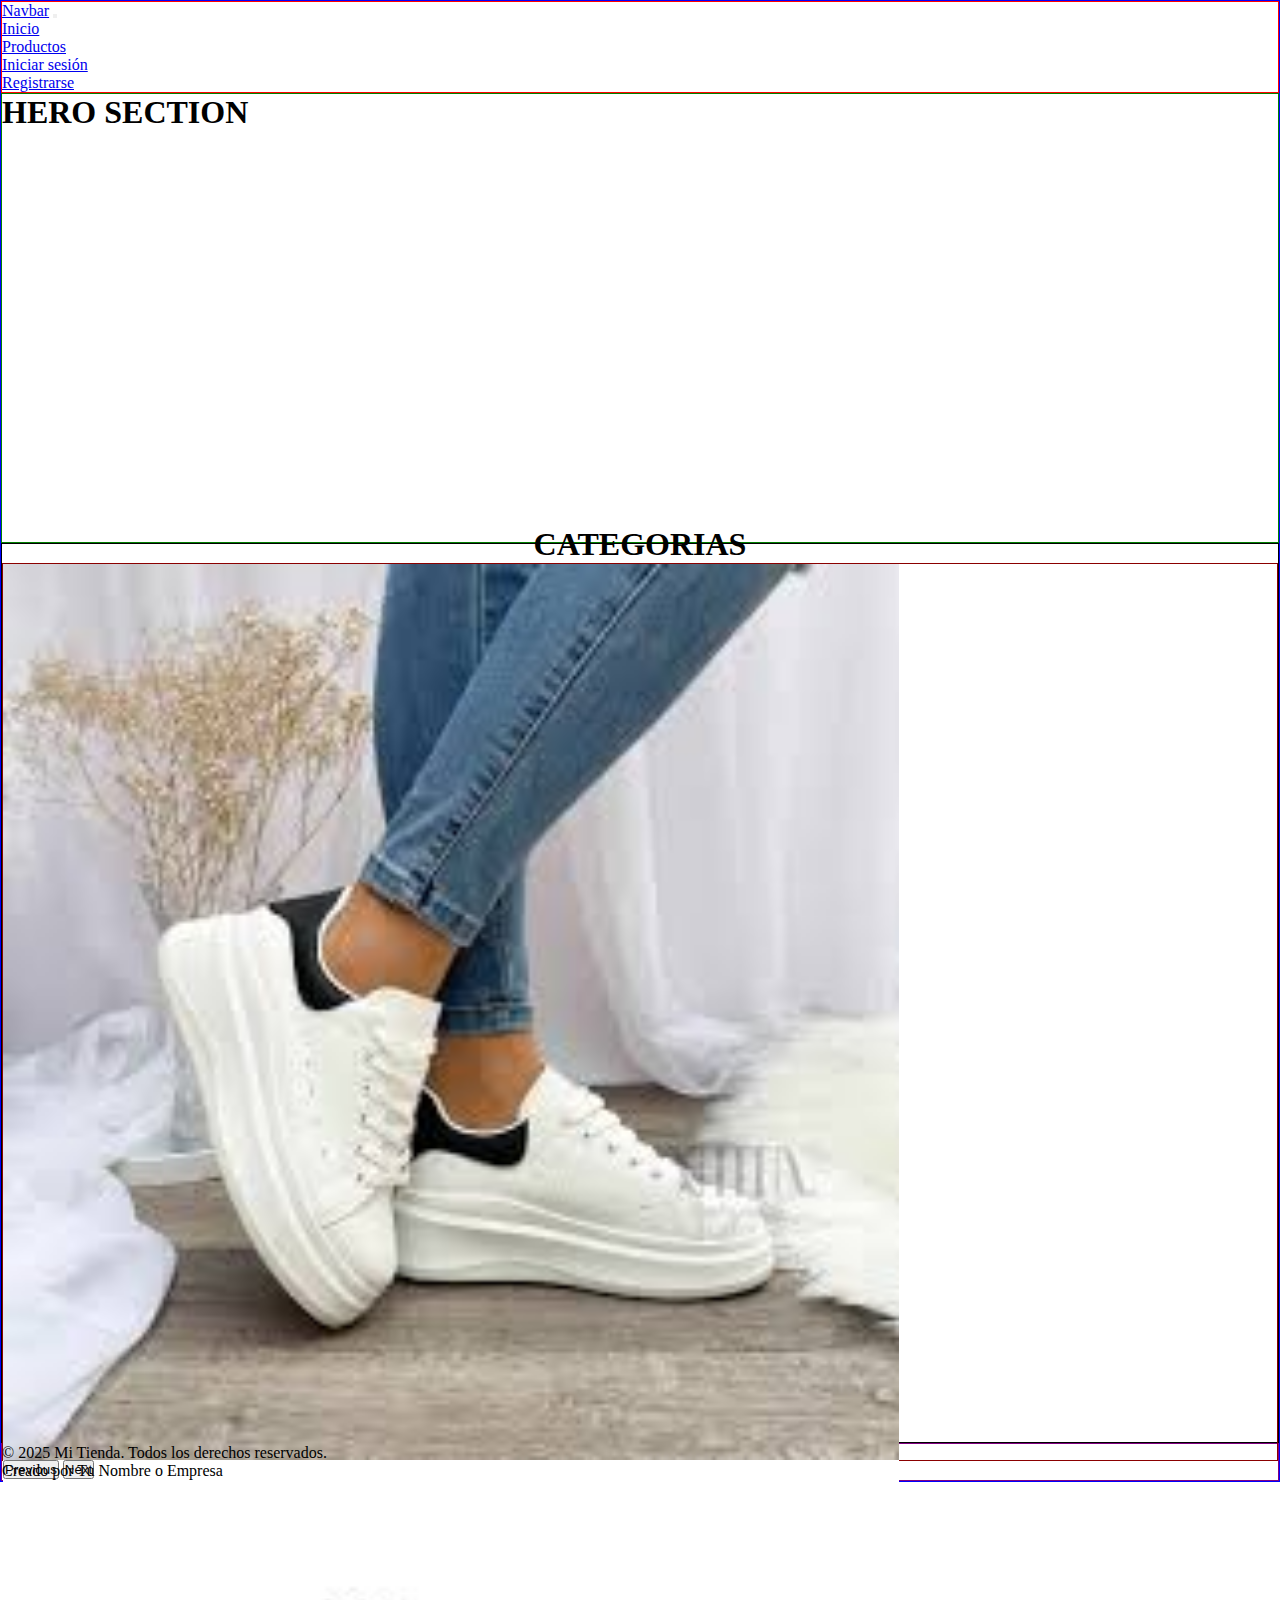
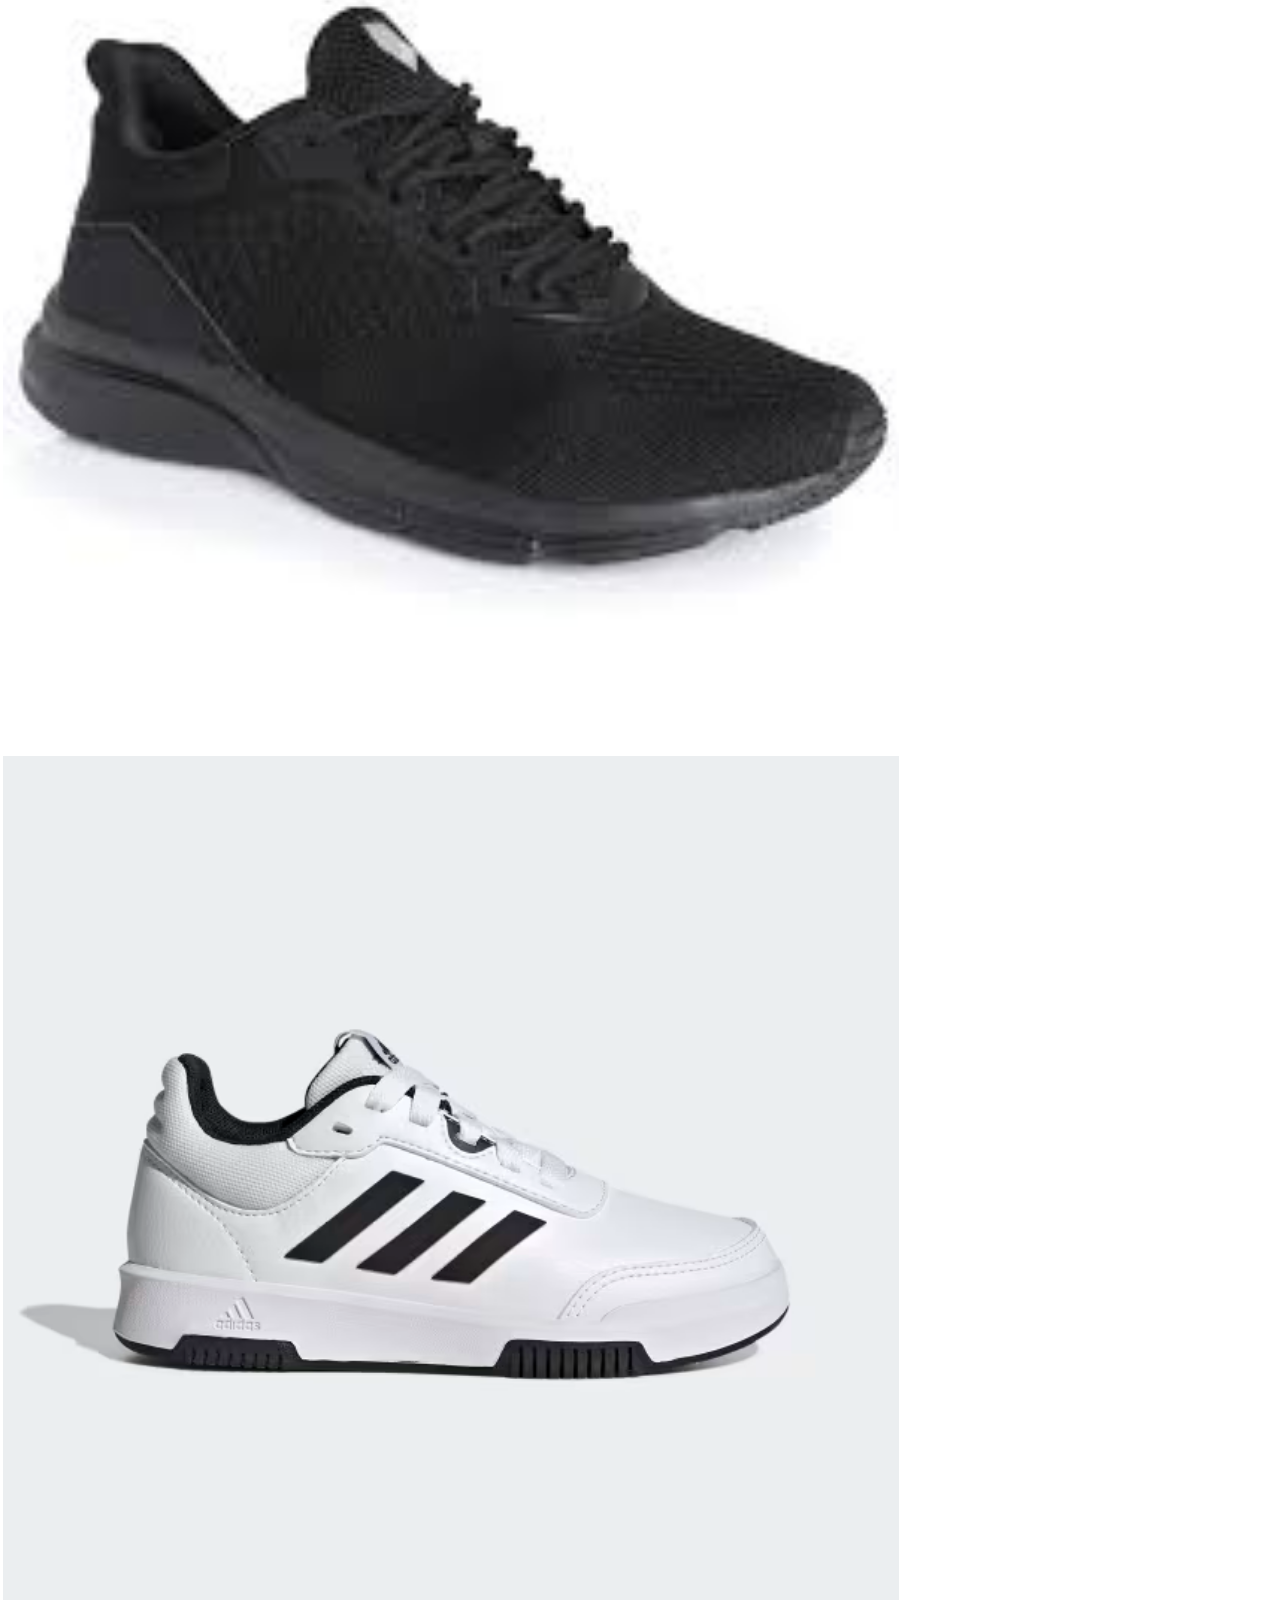
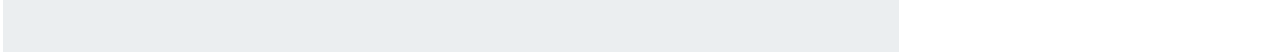
<file: index.html>
<!DOCTYPE html>
<html lang="en">

<head>
    <meta charset="UTF-8">
    <meta name="viewport" content="width=device-width, initial-scale=1.0">
    <link rel="stylesheet" href="/assets/style/index.css">
    <link href="https://cdn.jsdelivr.net/npm/bootstrap@5.3.8/dist/css/bootstrap.min.css" rel="stylesheet"
        integrity="sha384-sRIl4kxILFvY47J16cr9ZwB07vP4J8+LH7qKQnuqkuIAvNWLzeN8tE5YBujZqJLB" crossorigin="anonymous">
    <script src="https://cdn.jsdelivr.net/npm/bootstrap@5.3.8/dist/js/bootstrap.bundle.min.js"
        integrity="sha384-FKyoEForCGlyvwx9Hj09JcYn3nv7wiPVlz7YYwJrWVcXK/BmnVDxM+D2scQbITxI"
        crossorigin="anonymous"></script>
    <title>TIENDA DE ROPA</title>
</head>

<body>
    <div class="home-container">
        <!-- NAVBAR -->
        <div id="navbar-var"></div>
        <!-- HERO -->
        <div class="hero-container">
            <div>
                <h1>HERO SECTION</h1>
            </div>
        </div>
        <!-- BODY -->
        <div class="body-container">
            <!-- BODY-CARD -->
            <div>
                <h1>CATEGORIAS</h1>
            </div>
            <div class="card-container">
                <div id="carouselExample" class="carousel slide">
                    <div class="carousel-inner">
                        <div class="carousel-item active">
                            <img src="./assets/img/images (1).jpg" class="d-block w-100" alt="...">
                        </div>
                        <div class="carousel-item">
                            <img src="./assets/img/images.jpg" class="d-block w-100" alt="...">
                        </div>
                        <div class="carousel-item">
                            <img src="./assets/img/Zapatillas_Tensaur_Sport_Training_Cierre_de_Cordones_Blanco_GW6422_01_standard.avif"
                                class="d-block w-100" alt="...">
                        </div>
                    </div>
                    <button class="carousel-control-prev" type="button" data-bs-target="#carouselExample"
                        data-bs-slide="prev">
                        <span class="carousel-control-prev-icon" aria-hidden="true"></span>
                        <span class="visually-hidden">Previous</span>
                    </button>
                    <button class="carousel-control-next" type="button" data-bs-target="#carouselExample"
                        data-bs-slide="next">
                        <span class="carousel-control-next-icon" aria-hidden="true"></span>
                        <span class="visually-hidden">Next</span>
                    </button>

                </div>
            </div>

        </div>

        <!-- FOOTER -->
        <div id="footer-render"></div>
    </div>


    <script src="./assets/js/navRender.js"></script>
    <script src="./assets/js/footerRender.js"></script>
</body>

</html>
</file>
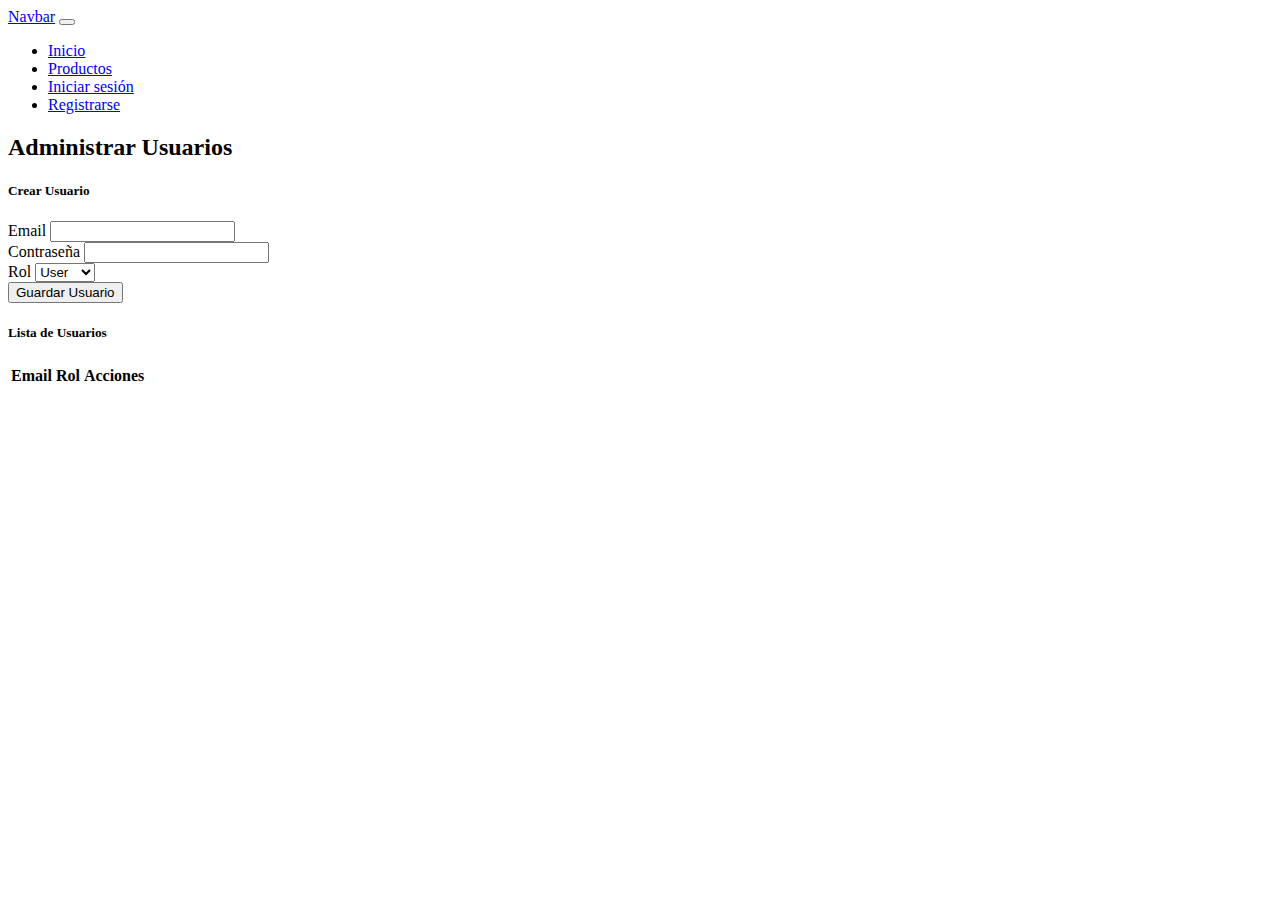
<file: assets/pages/admin-user.html>
<!DOCTYPE html>
<html lang="es">

<head>
    <meta charset="UTF-8">
    <meta name="viewport" content="width=device-width, initial-scale=1.0">
    <title>Administrar Usuarios</title>
    <link href="https://cdn.jsdelivr.net/npm/bootstrap@5.3.8/dist/css/bootstrap.min.css" rel="stylesheet"
        integrity="sha384-sRIl4kxILFvY47J16cr9ZwB07vP4J8+LH7qKQnuqkuIAvNWLzeN8tE5YBujZqJLB" crossorigin="anonymous">
    <script src="https://cdn.jsdelivr.net/npm/bootstrap@5.3.8/dist/js/bootstrap.bundle.min.js"
        integrity="sha384-FKyoEForCGlyvwx9Hj09JcYn3nv7wiPVlz7YYwJrWVcXK/BmnVDxM+D2scQbITxI"
        crossorigin="anonymous"></script>
</head>

<body>
    <!-- NAVBAR -->
    <div id="navbar-var"></div>

    <div class="container mt-5">
        <h2 class="mb-4">Administrar Usuarios</h2>

        <!-- FORMULARIO ADD USERS -->
        <div class="card mb-4 p-3">
            <h5>Crear Usuario</h5>
            <form id="userForm">
                <div class="mb-3">
                    <label>Email</label>
                    <input type="email" id="email" class="form-control" required>
                </div>
                <div class="mb-3">
                    <label>Contraseña</label>
                    <input type="password" id="password" class="form-control" required>
                </div>
                <div class="mb-3">
                    <label>Rol</label>
                    <select id="role" class="form-select">
                        <option value="user">User</option>
                        <option value="admin">Admin</option>
                    </select>
                </div>
                <button type="submit" class="btn btn-success">Guardar Usuario</button>
            </form>
        </div>

        <!-- TABLA DE USUARIOS -->
        <div class="card p-3">
            <h5>Lista de Usuarios</h5>
            <table class="table table-bordered table-hover " id="usersTable">
                <thead>
                    <tr>
                        <th>Email</th>
                        <th>Rol</th>
                        <th>Acciones</th>
                    </tr>
                </thead>
                <tbody>
                    <!-- USUARIOS -->
                </tbody>
            </table>
        </div>
    </div>

    <!-- FOOTER -->
    <div id="footer-render"></div>

    <!-- SCRIPTS -->
    <script src="/assets/js/navRender.js"></script>
    <script src="/assets/js/adminUser.js"></script>
</body>

</html>
</file>
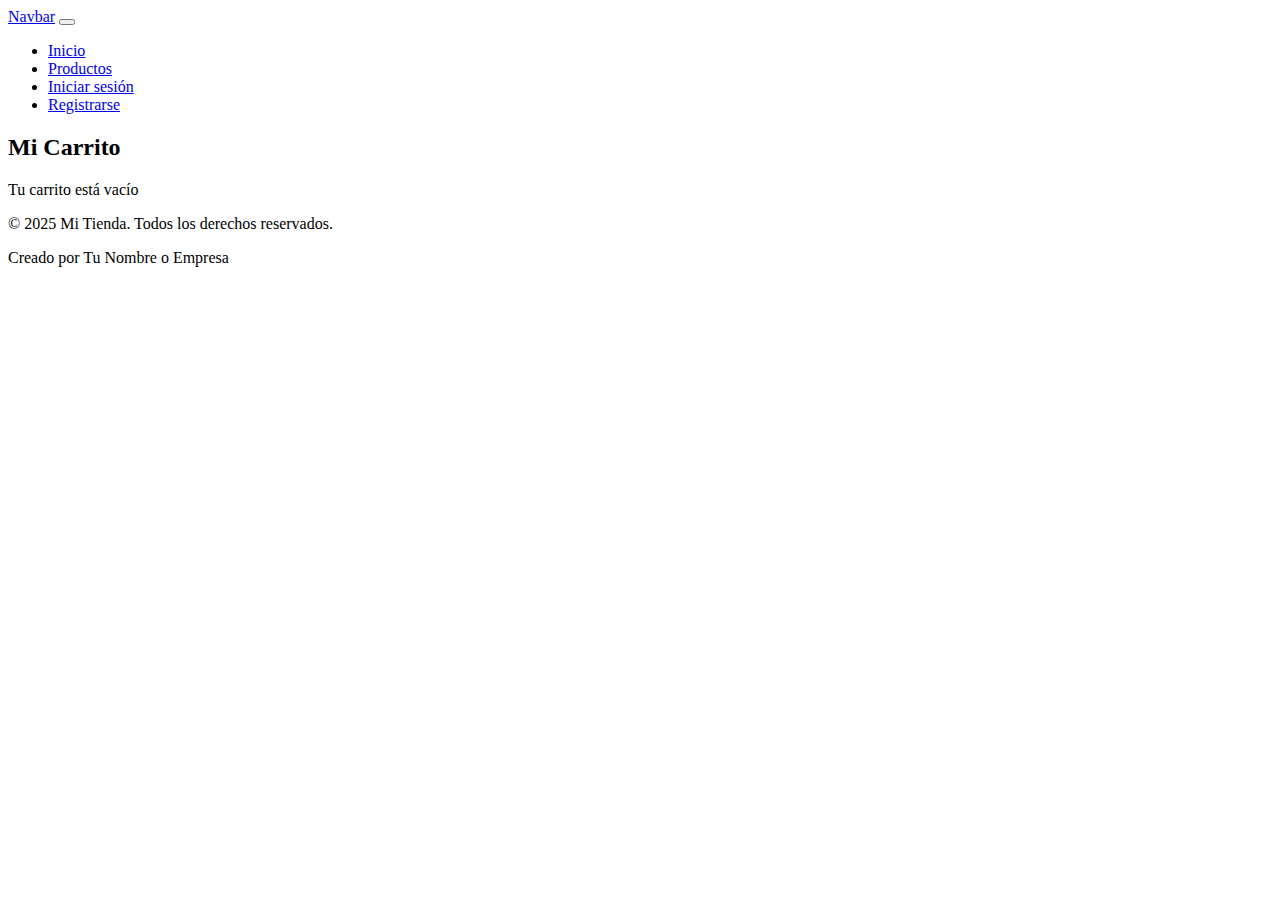
<file: assets/pages/cart.html>
<!DOCTYPE html>
<html lang="es">

<head>
    <meta charset="UTF-8">
    <meta name="viewport" content="width=device-width, initial-scale=1.0">
    <title>Carrito de Compras</title>
    <link href="https://cdn.jsdelivr.net/npm/bootstrap@5.3.8/dist/css/bootstrap.min.css" rel="stylesheet"
        integrity="sha384-sRIl4kxILFvY47J16cr9ZwB07vP4J8+LH7qKQnuqkuIAvNWLzeN8tE5YBujZqJLB" crossorigin="anonymous">
    <script src="https://cdn.jsdelivr.net/npm/bootstrap@5.3.8/dist/js/bootstrap.bundle.min.js"
        integrity="sha384-FKyoEForCGlyvwx9Hj09JcYn3nv7wiPVlz7YYwJrWVcXK/BmnVDxM+D2scQbITxI"
        crossorigin="anonymous"></script>
</head>

<body>
    <div id="navbar-var"></div>

    <div class="container mt-5">
        <h2 class="mb-4">Mi Carrito</h2>
        <div id="cart-container"></div>

        <div class="d-flex justify-content-between align-items-center mt-4">
            <span id="total-price" class="fw-bold fs-5"></span>
            <button id="checkout-btn" class="btn btn-primary" style="display:none;">Ir a pagar</button>
        </div>
    </div>

    <div id="footer-render"></div>

    <script src="/assets/js/navRender.js"></script>
    <script src="/assets/js/footerRender.js"></script>
    <script src="/assets/js/cart.js"></script>
</body>

</html>
</file>
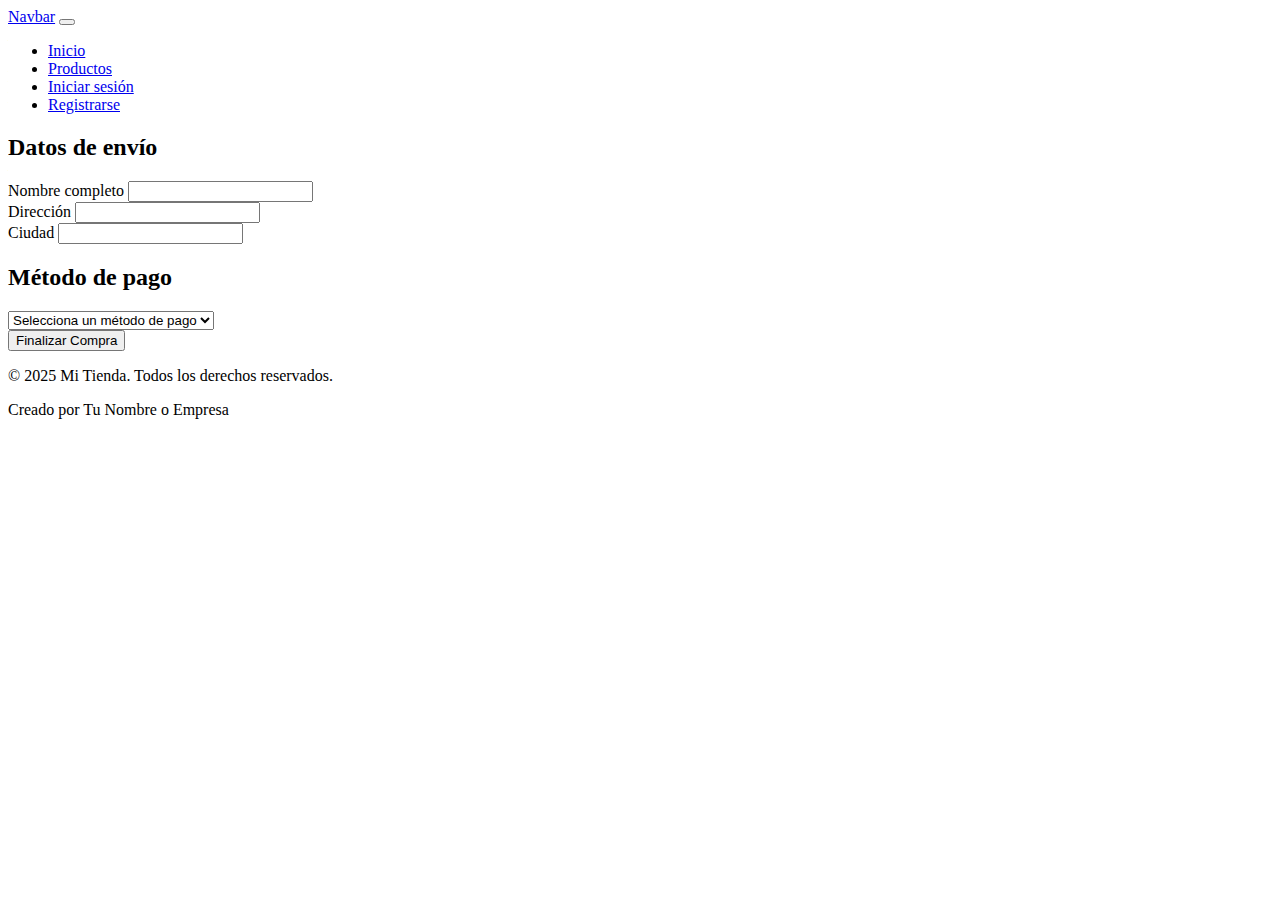
<file: assets/pages/checkout.html>
<!DOCTYPE html>
<html lang="es">

<head>
    <meta charset="UTF-8">
    <meta name="viewport" content="width=device-width, initial-scale=1.0">
    <title>Checkout</title>
    <link href="https://cdn.jsdelivr.net/npm/bootstrap@5.3.8/dist/css/bootstrap.min.css" rel="stylesheet"
        integrity="sha384-sRIl4kxILFvY47J16cr9ZwB07vP4J8+LH7qKQnuqkuIAvNWLzeN8tE5YBujZqJLB" crossorigin="anonymous">
    <script src="https://cdn.jsdelivr.net/npm/bootstrap@5.3.8/dist/js/bootstrap.bundle.min.js"
        integrity="sha384-FKyoEForCGlyvwx9Hj09JcYn3nv7wiPVlz7YYwJrWVcXK/BmnVDxM+D2scQbITxI"
        crossorigin="anonymous"></script>
</head>
<!-- LA FINALIDAD DE ESTO ES PODER RECOPILAR DATOS PARA GENERAR DATOS DE LA VENTA JUNTO A LA DIRECCION Y CREAR BOLETA -->

<body>
    <!-- NAVBAR -->
    <div id="navbar-var"></div>
    <div class="container mt-5">
        <h2>Datos de envío</h2>
        <form id="checkout-form">
            <div class="mb-3">
                <label for="name" class="form-label">Nombre completo</label>
                <input type="text" class="form-control" id="name" required>
            </div>
            <div class="mb-3">
                <label for="address" class="form-label">Dirección</label>
                <input type="text" class="form-control" id="address" required>
            </div>
            <div class="mb-3">
                <label for="city" class="form-label">Ciudad</label>
                <input type="text" class="form-control" id="city" required>
            </div>

            <h2>Método de pago</h2>
            <div class="mb-3">
                <select class="form-select" id="payment-method" required>
                    <option value="" disabled selected>Selecciona un método de pago</option>
                    <option value="credit">Tarjeta de crédito</option>
                    <option value="debit">Tarjeta de débito</option>
                    <option value="transfer">Transferencia bancaria</option>
                </select>
            </div>

            <button type="submit" class="btn btn-success">Finalizar Compra</button>
        </form>
        <!-- FOOTER -->
        <div id="footer-render"></div>
    </div>

    <script src="/assets/js/chekout.js"></script>
    <script src="/assets/js/footerRender.js"></script>
    <script src="/assets/js/navRender.js"></script>

</body>

</html>
</file>
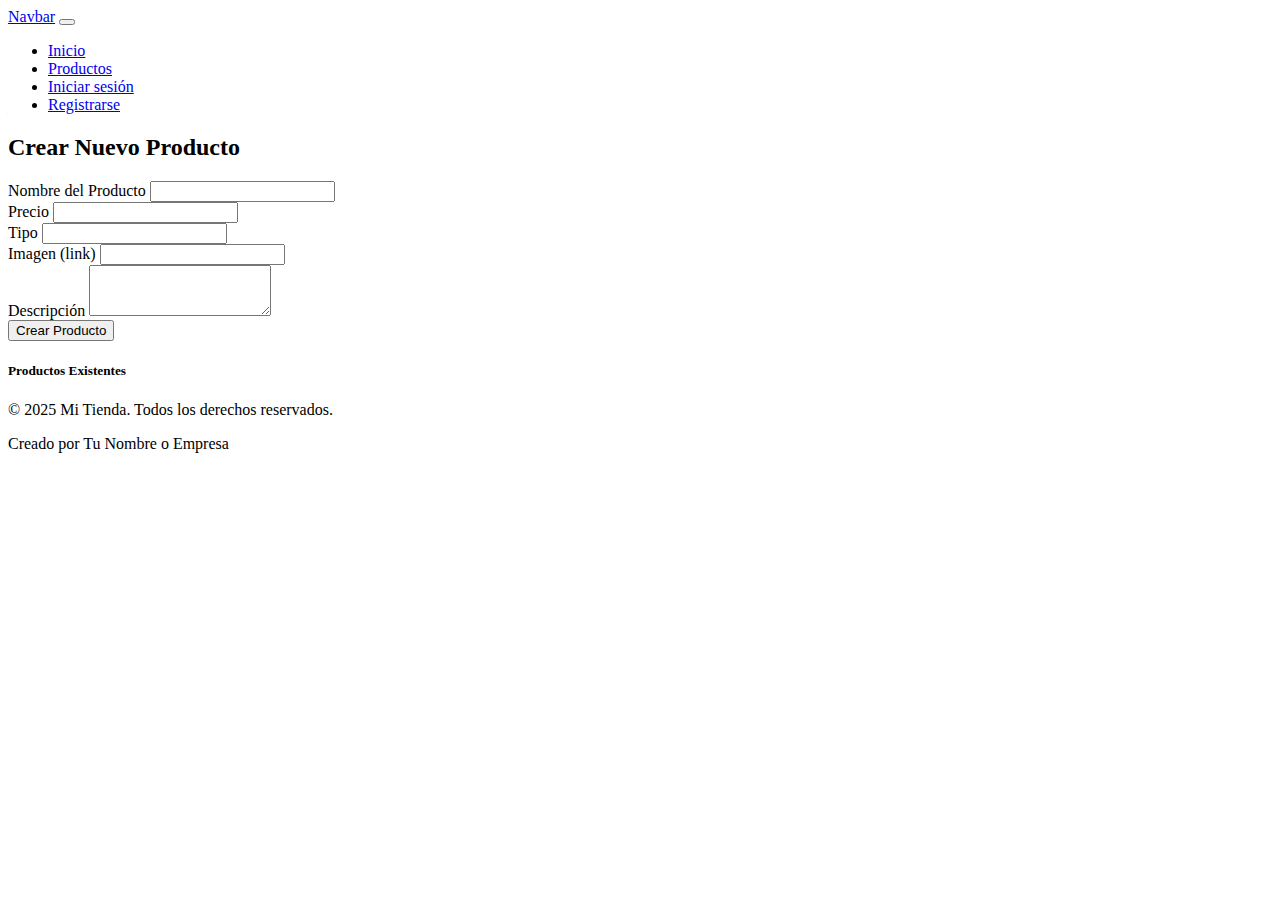
<file: assets/pages/crear-producto.html>
<!DOCTYPE html>
<html lang="es">

<head>
    <meta charset="UTF-8">
    <meta name="viewport" content="width=device-width, initial-scale=1.0">
    <title>Crear Producto</title>
    <link href="https://cdn.jsdelivr.net/npm/bootstrap@5.3.8/dist/css/bootstrap.min.css" rel="stylesheet"
        integrity="sha384-sRIl4kxILFvY47J16cr9ZwB07vP4J8+LH7qKQnuqkuIAvNWLzeN8tE5YBujZqJLB" crossorigin="anonymous">
    <script src="https://cdn.jsdelivr.net/npm/bootstrap@5.3.8/dist/js/bootstrap.bundle.min.js"
        integrity="sha384-FKyoEForCGlyvwx9Hj09JcYn3nv7wiPVlz7YYwJrWVcXK/BmnVDxM+D2scQbITxI"
        crossorigin="anonymous"></script>
</head>

<body>
    <!-- NAVBAR -->
    <div id="navbar-var"></div>

    <div class="container mt-5">
        <h2 class="mb-4">Crear Nuevo Producto</h2>

        <div class="card p-3">
            <form id="productForm">
                <div class="mb-3">
                    <label>Nombre del Producto</label>
                    <input type="text" id="name" class="form-control" required>
                </div>
                <div class="mb-3">
                    <label>Precio</label>
                    <input type="number" id="price" class="form-control" min="0" required>
                </div>
                <div class="mb-3">
                    <label>Tipo</label>
                    <input type="text" id="tipo" class="form-control" required>
                </div>
                <div class="mb-3">
                    <label>Imagen (link)</label>
                    <input type="url" id="img" class="form-control" required>
                </div>
                <div class="mb-3">
                    <label>Descripción</label>
                    <textarea id="description" class="form-control" rows="3" required></textarea>
                </div>
                <button type="submit" class="btn btn-success">Crear Producto</button>
            </form>
        </div>

        <div class="mt-4">
            <h5>Productos Existentes</h5>
            <ul id="productsList" class="list-group"></ul>
        </div>
    </div>

    <!-- FOOTER -->
    <div id="footer-render"></div>

    <!-- Scripts externos -->
    <script src="/assets/js/createProduct.js"></script>
    <script src="/assets/js/navRender.js"></script>
    <script src="/assets/js/footerRender.js"></script>
</body>

</html>
</file>
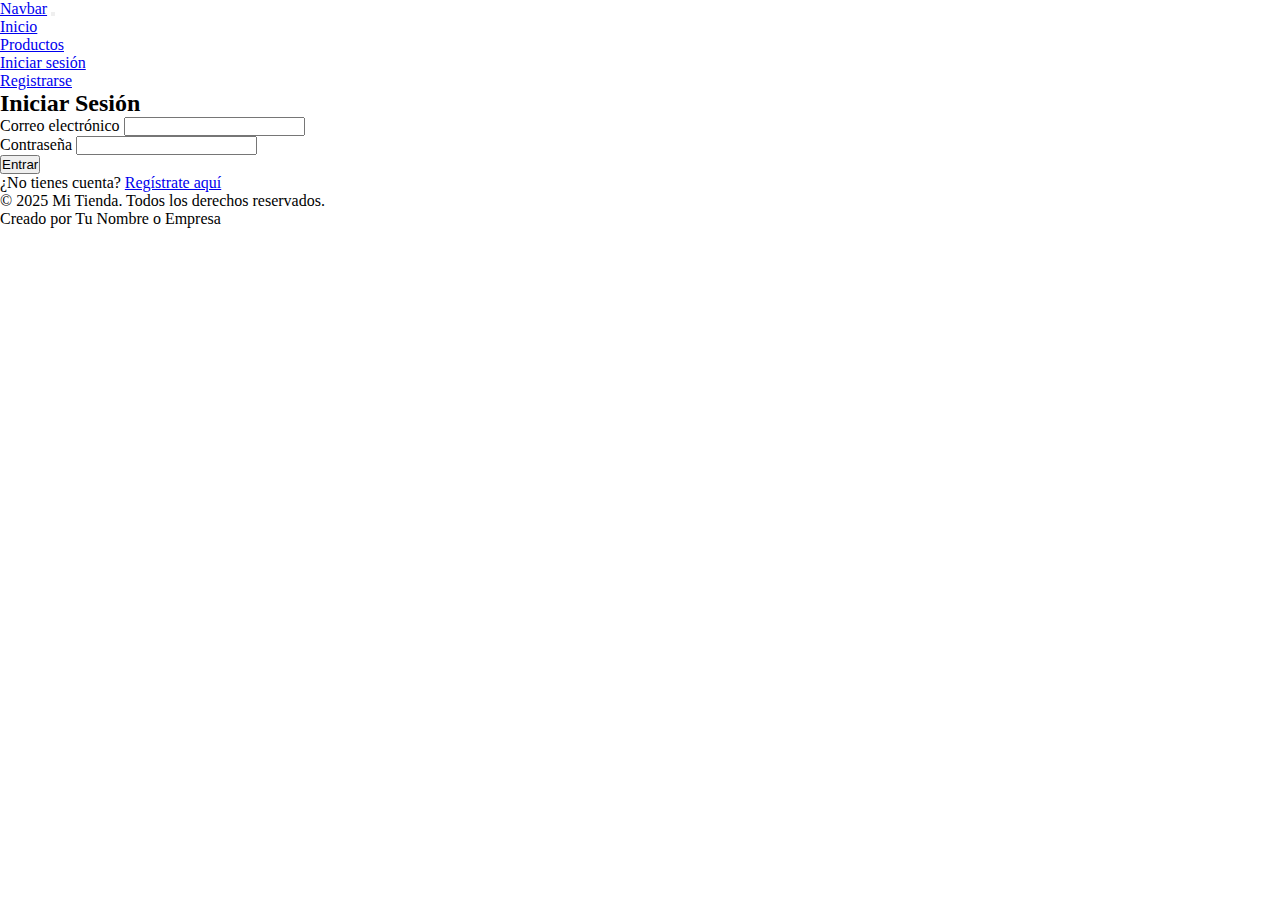
<file: assets/pages/login.html>
<!DOCTYPE html>
<html lang="es">

<head>
  <meta charset="UTF-8" />
  <meta name="viewport" content="width=device-width, initial-scale=1.0">
  <title>Iniciar Sesión</title>
  <link href="https://cdn.jsdelivr.net/npm/bootstrap@5.3.8/dist/css/bootstrap.min.css" rel="stylesheet"
    integrity="sha384-sRIl4kxILFvY47J16cr9ZwB07vP4J8+LH7qKQnuqkuIAvNWLzeN8tE5YBujZqJLB" crossorigin="anonymous">
  <script src="https://cdn.jsdelivr.net/npm/bootstrap@5.3.8/dist/js/bootstrap.bundle.min.js"
    integrity="sha384-FKyoEForCGlyvwx9Hj09JcYn3nv7wiPVlz7YYwJrWVcXK/BmnVDxM+D2scQbITxI"
    crossorigin="anonymous"></script>
  <link rel="stylesheet" href="/assets/style/login.css">
</head>

<body>
  <!-- NAVBAR -->
  <div id="navbar-var"></div>

  <!-- LOGIN FORM -->
  <div class="container mt-5">
    <h2 class="text-center">Iniciar Sesión</h2>
    <form id="loginForm" class="mx-auto mt-4" style="max-width: 400px;">
      <div class="mb-3">
        <label for="email" class="form-label">Correo electrónico</label>
        <input type="email" id="email" class="form-control" required />
      </div>
      <div class="mb-3">
        <label for="password" class="form-label">Contraseña</label>
        <input type="password" id="password" class="form-control" required />
      </div>
      <button type="submit" class="btn btn-success w-100">Entrar</button>
    </form>
    <p class="text-center mt-3">
      ¿No tienes cuenta? <a href="register.html">Regístrate aquí</a>
    </p>
  </div>

  <!-- FOOTER -->
  <div id="footer-render"></div>

  <!-- SCRIPTS -->
  <script src="/assets/js/navRender.js"></script>
  <script src="/assets/js/footerRender.js"></script>
  <script src="/assets/js/login.js"></script>
</body>

</html>
</file>
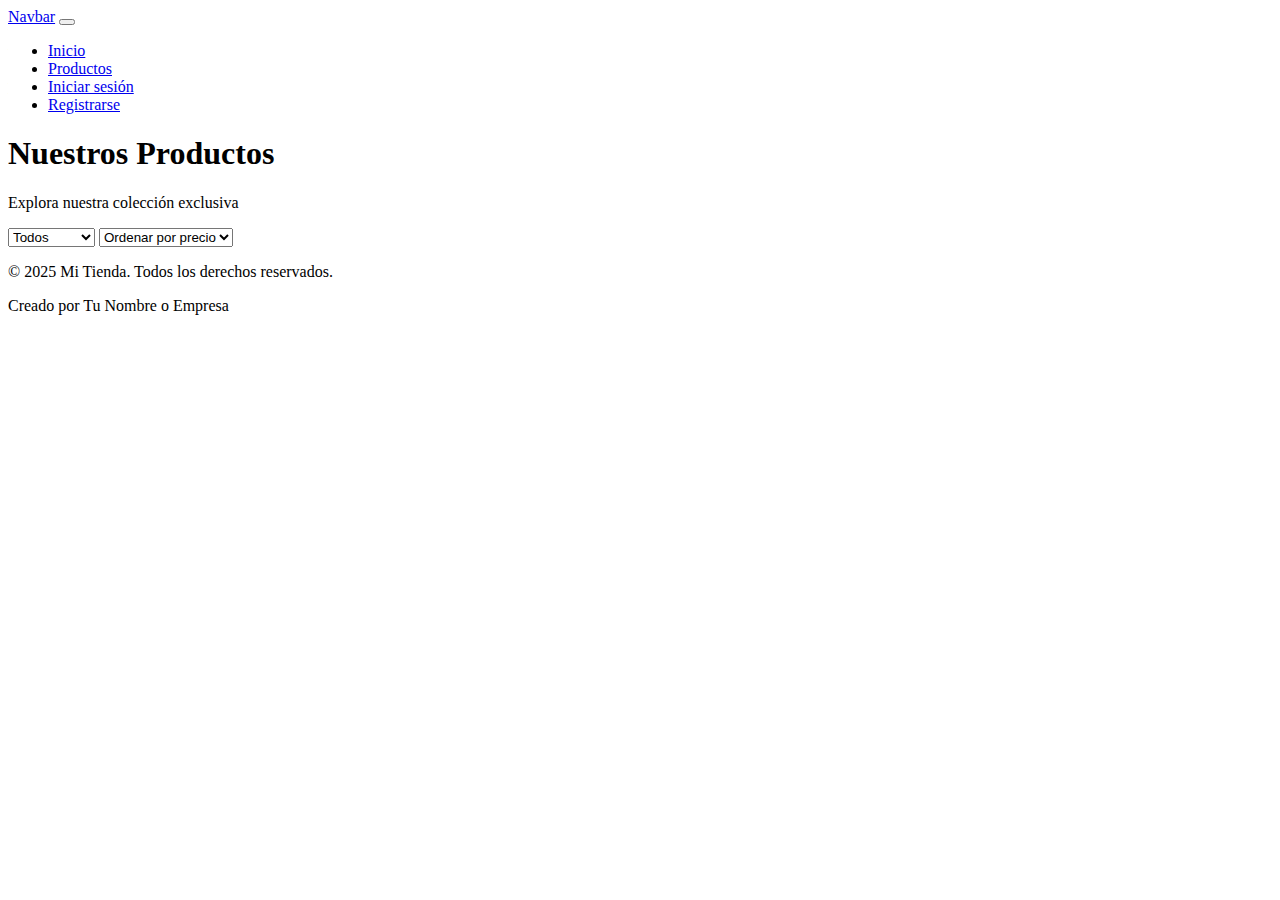
<file: assets/pages/productos.html>
<!DOCTYPE html>
<html lang="es">

<head>
    <meta charset="UTF-8">
    <meta name="viewport" content="width=device-width, initial-scale=1.0">
    <title>Productos - Mi Tienda</title>
    <link href="https://cdn.jsdelivr.net/npm/bootstrap@5.3.8/dist/css/bootstrap.min.css" rel="stylesheet"
        integrity="sha384-sRIl4kxILFvY47J16cr9ZwB07vP4J8+LH7qKQnuqkuIAvNWLzeN8tE5YBujZqJLB" crossorigin="anonymous">
    <script src="https://cdn.jsdelivr.net/npm/bootstrap@5.3.8/dist/js/bootstrap.bundle.min.js"
        integrity="sha384-FKyoEForCGlyvwx9Hj09JcYn3nv7wiPVlz7YYwJrWVcXK/BmnVDxM+D2scQbITxI"
        crossorigin="anonymous"></script>
</head>

<body>
    <!-- NAVBAR -->
    <div id="navbar-var"></div>

    <!-- HERO -->
    <div class="hero-container bg-light text-center p-5 mb-4">
        <h1>Nuestros Productos</h1>
        <p class="lead">Explora nuestra colección exclusiva</p>
    </div>

    <!-- PRODUCTOS GRID -->
    <div class="container">
        <!-- FILTRO -->
        <div class="row mb-4">
            <div class="col-12 text-center">
                <select id="filter" class="form-select w-auto d-inline-block me-2">
                    <option value="all">Todos</option>
                    <option value="calzado">Calzado</option>
                    <option value="polera">Poleras</option>
                    <option value="chaqueta">Chaquetas</option>
                </select>

                <select id="sortPrice" class="form-select w-auto d-inline-block">
                    <option value="none">Ordenar por precio</option>
                    <option value="asc">Menor a Mayor</option>
                    <option value="desc">Mayor a Menor</option>
                </select>
            </div>
        </div>
        <div class="row" id="product-grid">
            <!-- RENDER DE PRODUCTOS CON JS -->
        </div>
    </div>

    <!-- FOOTER -->
    <div id="footer-render"></div>

    <!-- SCRIPTS -->
    <script src="/assets/js/navRender.js"></script>
    <script src="/assets/js/footerRender.js"></script>
    <script src="/assets/js/productos.js"></script>
    <script src="/assets/utils/global/utils.js"></script>
</body>

</html>
</file>
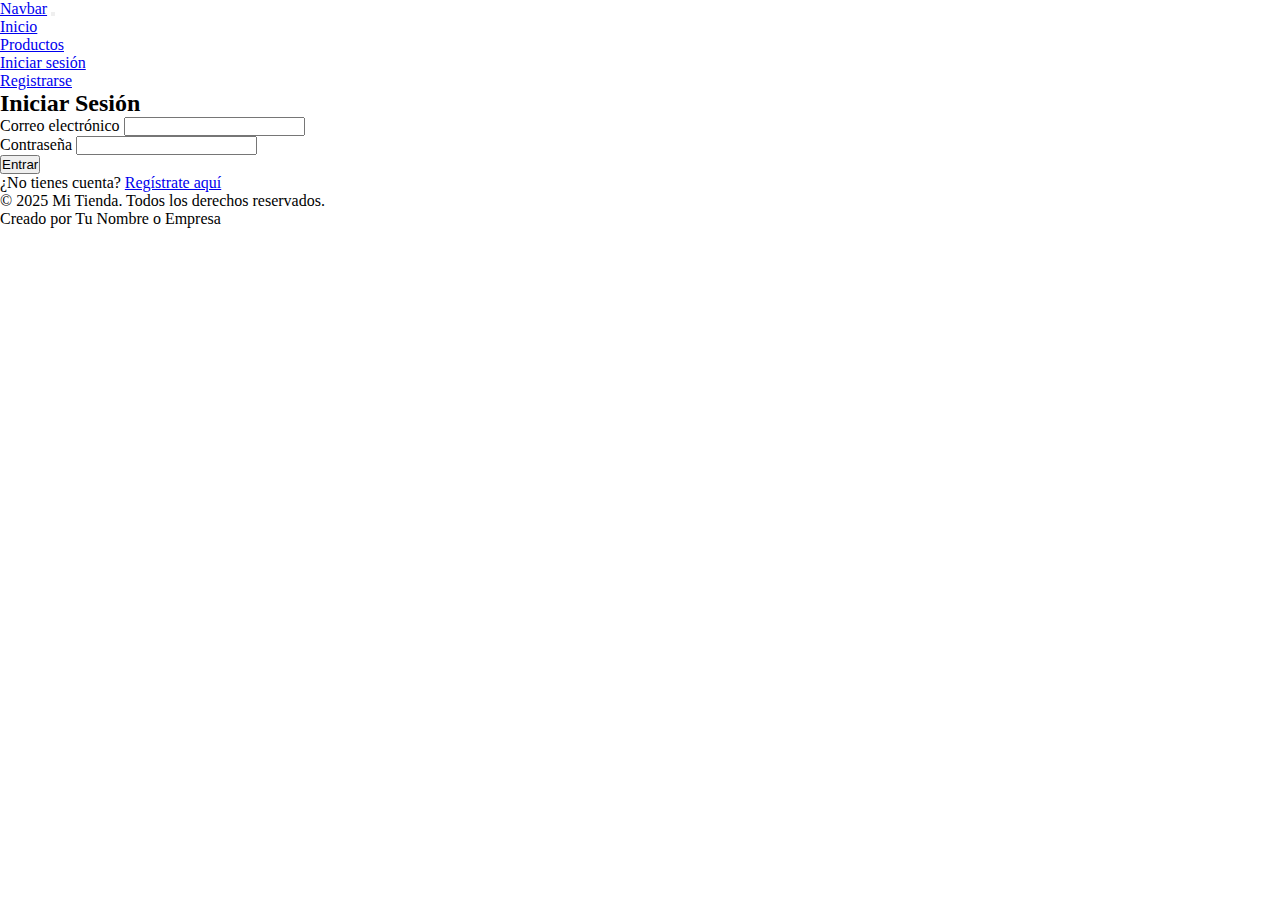
<file: assets/pages/profile.html>
<!DOCTYPE html>
<html lang="es">

<head>
    <meta charset="UTF-8">
    <meta name="viewport" content="width=device-width, initial-scale=1.0">
    <title>Mi Perfil</title>
    <link href="https://cdn.jsdelivr.net/npm/bootstrap@5.3.8/dist/css/bootstrap.min.css" rel="stylesheet"
        integrity="sha384-sRIl4kxILFvY47J16cr9ZwB07vP4J8+LH7qKQnuqkuIAvNWLzeN8tE5YBujZqJLB" crossorigin="anonymous">
    <script src="https://cdn.jsdelivr.net/npm/bootstrap@5.3.8/dist/js/bootstrap.bundle.min.js"
        integrity="sha384-FKyoEForCGlyvwx9Hj09JcYn3nv7wiPVlz7YYwJrWVcXK/BmnVDxM+D2scQbITxI"
        crossorigin="anonymous"></script>
</head>

<body>

    <!-- NAVBAR -->
    <div id="navbar-var"></div>

    <div class="container mt-5">
        <h2 class="mb-4">Mi Perfil</h2>
        <div id="profile-container" class="card p-4 shadow-sm"></div>
        <button id="logout-btn" class="btn btn-danger mt-3">Cerrar sesión</button>
    </div>

    <!-- FOOTER -->
    <div id="footer-render"></div>

    <!-- SCRIPTS -->
    <script src="/assets/js/navRender.js"></script>
    <script src="/assets/js/footerRender.js"></script>
    <script src="/assets/js/profile.js"></script>
</body>

</html>
</file>
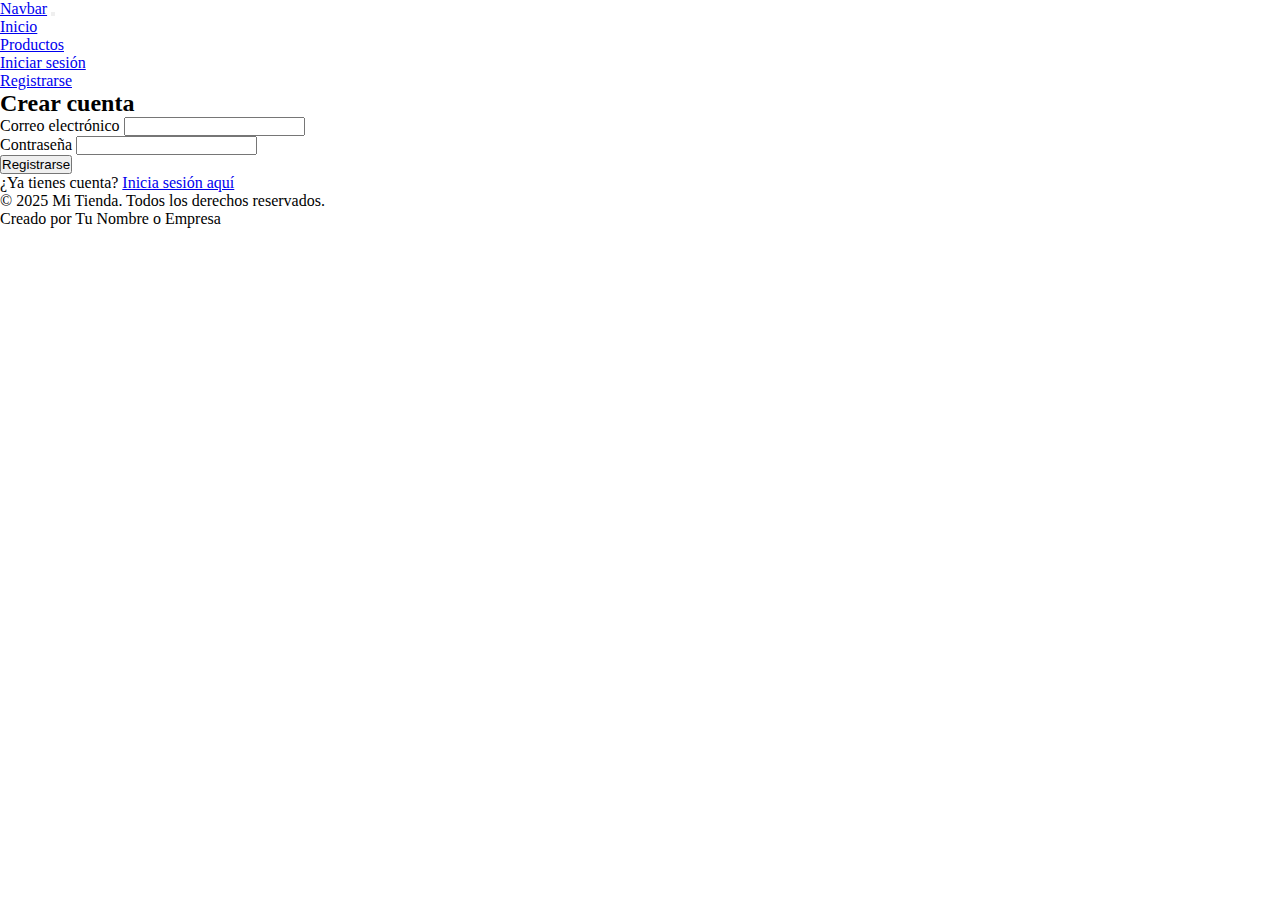
<file: assets/pages/register.html>
<!DOCTYPE html>
<html lang="es">

<head>
    <meta charset="UTF-8" />
    <meta name="viewport" content="width=device-width, initial-scale=1.0">
    <title>Registro</title>
    <link href="https://cdn.jsdelivr.net/npm/bootstrap@5.3.8/dist/css/bootstrap.min.css" rel="stylesheet"
        integrity="sha384-sRIl4kxILFvY47J16cr9ZwB07vP4J8+LH7qKQnuqkuIAvNWLzeN8tE5YBujZqJLB" crossorigin="anonymous">
    <script src="https://cdn.jsdelivr.net/npm/bootstrap@5.3.8/dist/js/bootstrap.bundle.min.js"
        integrity="sha384-FKyoEForCGlyvwx9Hj09JcYn3nv7wiPVlz7YYwJrWVcXK/BmnVDxM+D2scQbITxI"
        crossorigin="anonymous"></script>
    <link rel="stylesheet" href="/assets/style/register.css">
</head>

<body>
    <!-- NAVBAR -->
    <div id="navbar-var"></div>

    <!-- REGISTER FORM -->
    <div class="container mt-5">
        <h2 class="text-center">Crear cuenta</h2>
        <form id="registerForm" class="mx-auto mt-4" style="max-width: 400px;">
            <div class="mb-3">
                <label for="email" class="form-label">Correo electrónico</label>
                <input type="email" id="email" class="form-control" required />
            </div>
            <div class="mb-3">
                <label for="password" class="form-label">Contraseña</label>
                <input type="password" id="password" class="form-control" required />
            </div>
            <button type="submit" class="btn btn-success w-100">Registrarse</button>
        </form>
        <p class="text-center mt-3">
            ¿Ya tienes cuenta? <a href="login.html">Inicia sesión aquí</a>
        </p>
    </div>

    <!-- FOOTER -->
    <div id="footer-render"></div>

    <!-- SCRIPTS -->
    <script src="/assets/js/navRender.js"></script>
    <script src="/assets/js/footerRender.js"></script>
    <script src="/assets/js/register.js"></script>
</body>

</html>
</file>
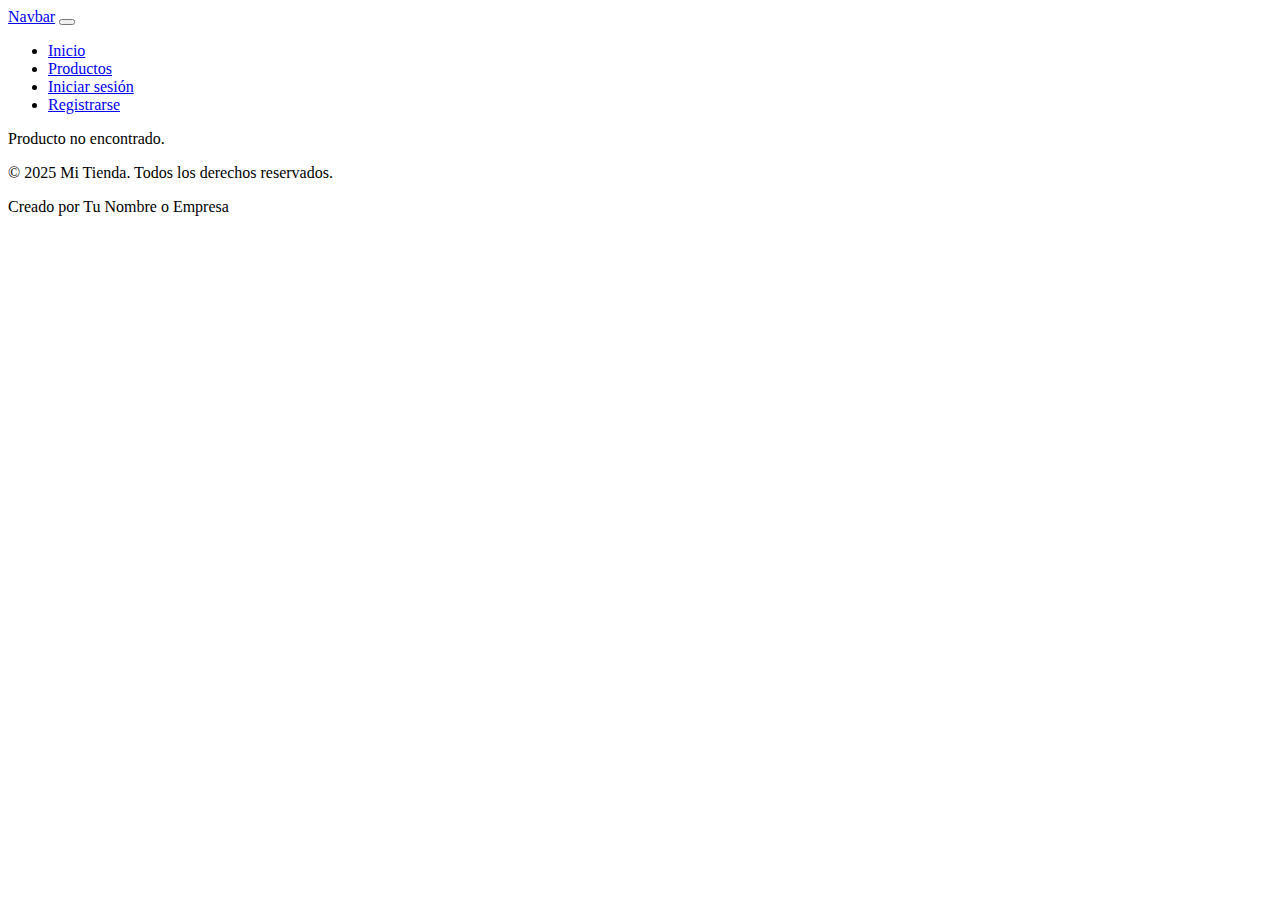
<file: assets/pages/verMas.html>
<!DOCTYPE html>
<html lang="es">

<head>
    <meta charset="UTF-8">
    <meta name="viewport" content="width=device-width, initial-scale=1.0">
    <title>Detalle del Producto</title>
    <link href="https://cdn.jsdelivr.net/npm/bootstrap@5.3.8/dist/css/bootstrap.min.css" rel="stylesheet"
        integrity="sha384-sRIl4kxILFvY47J16cr9ZwB07vP4J8+LH7qKQnuqkuIAvNWLzeN8tE5YBujZqJLB" crossorigin="anonymous">
    <script src="https://cdn.jsdelivr.net/npm/bootstrap@5.3.8/dist/js/bootstrap.bundle.min.js"
        integrity="sha384-FKyoEForCGlyvwx9Hj09JcYn3nv7wiPVlz7YYwJrWVcXK/BmnVDxM+D2scQbITxI"
        crossorigin="anonymous"></script>
</head>

<body>
    <!-- NAVBAR -->
    <div id="navbar-var"></div>

    <!-- PRODUCT DETAIL -->
    <div class="container mt-5" id="product-detail"></div>

    <!-- FOOTER -->
    <div id="footer-render"></div>

    <!-- SCRIPTS -->
    <script src="/assets/js/navRender.js"></script>
    <script src="/assets/js/footerRender.js"></script>
    <script src="/assets/js/productDetail.js"></script>
    <script src="/assets/utils/global/utils.js"></script>
</body>

</html>
</file>
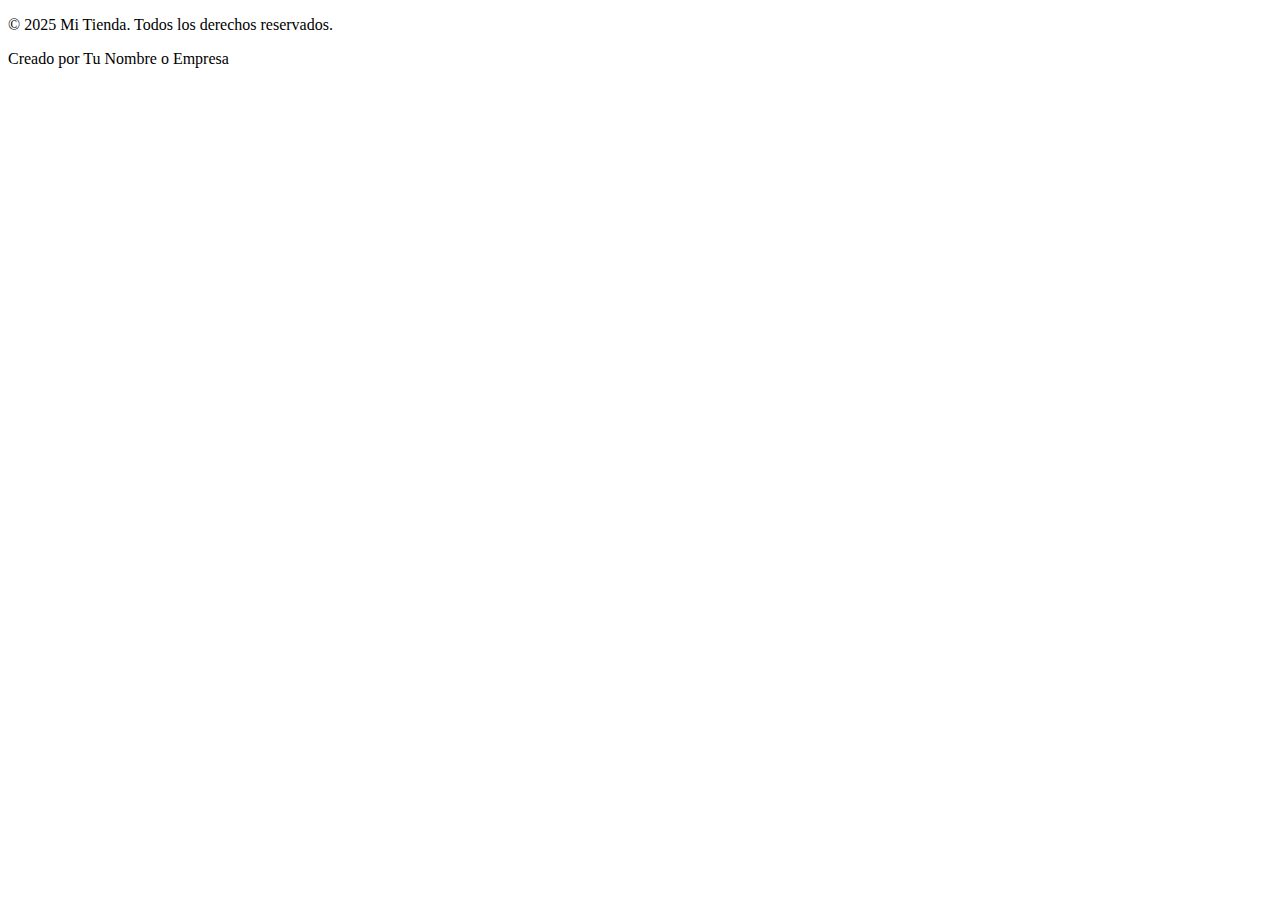
<file: assets/utils/footer.html>
<!DOCTYPE html>
<html lang="en">

<head>
    <meta charset="UTF-8">
    <meta name="viewport" content="width=device-width, initial-scale=1.0">
    <title>Footer</title>
</head>

<body>
    <!-- FOOTER -->
    <footer class="footer-container bg-dark text-white p-4 mt-5">
        <div class="container text-center">
            <p>&copy; 2025 Mi Tienda. Todos los derechos reservados.</p>
            <p>Creado por Tu Nombre o Empresa</p>
        </div>
    </footer>

</body>

</html>
</file>
<file: assets/style/index.css>
*{
  box-sizing: border-box;
  margin: 0;
  padding: 0;
}

/* NAV */
.nav-container{
    display: flex;
    flex-direction: column;
    justify-content: center;
    border: 1px solid red;
    height: 80%;
}

/* HOME */
.home-container{
    border: 1px solid blue;
    height: 100%;
}

/* HERO */
.hero-container{
    display: flex;
    border: 1px solid green;
    height: 60%;
    min-height: 50vh;
}

.card-container {
    display: flex;
    border: 1px solid darkred;
    width: 100%;
    height: 100%;
}

/* Carousel HERO */
.carousel-inner {
    width: 100%;
    height: 100%;
}

.carousel-item {
    width: 100%;
    height: 100%;
}

.carousel-item img {
    width: 100%;
    height: 100%;
    object-fit: contain;
}

/* BODY */
.body-container {
    border: 1px solid black;
    height: 100vh;
    display: flex;
    flex-direction: column;
    justify-content: center;
    align-items: center;
}

/* FOOTER */
.footer-container{
    border: 1px solid purple;
    height: 10%;
}

@media (min-width: 768px) {
  
}
</file>
<file: assets/style/login.css>
* {
    box-sizing: border-box;
    margin: 0;
    padding: 0;
}
</file>
<file: assets/style/register.css>
* {
    box-sizing: border-box;
    margin: 0;
    padding: 0;
}
</file>
